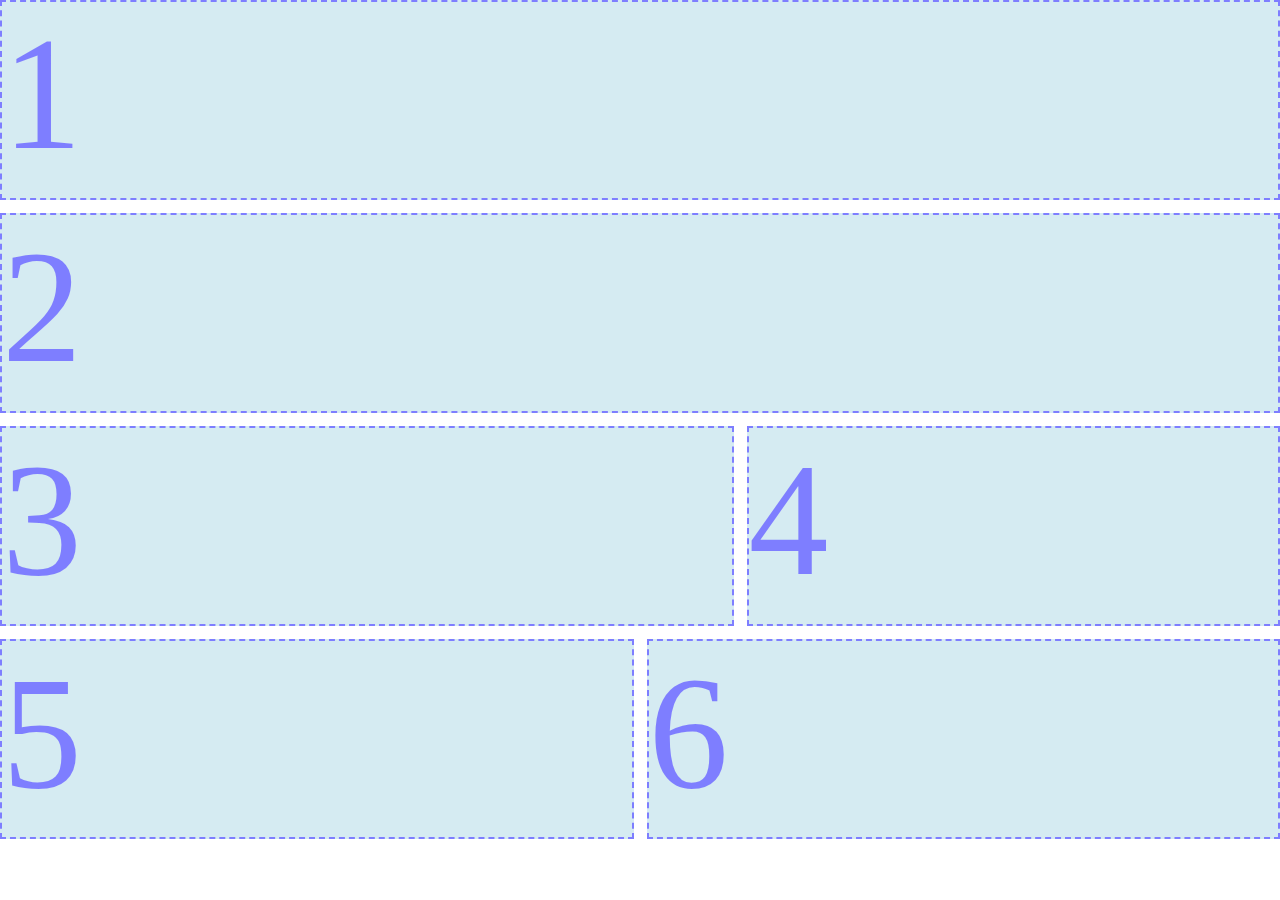
<file: flex.html>
<!DOCTYPE html>
<html lang="en">
<head>
    <meta charset="UTF-8">
    <meta http-equiv="X-UA-Compatible" content="IE=edge">
    <meta name="viewport" content="width=device-width, initial-scale=1.0">
    <title>Assignment 4</title>
    <link rel="stylesheet" href="flex.css">
</head>
<body>
    <div class="container">
        <div class="box1">1</div>
        <div class="box2">2</div>
        <div class="box3">3</div>
        <div class="box4">4</div>
        <div class="box5">5</div>
        <div class="box6">6</div>
</div> 
</body>
</html>
</file>
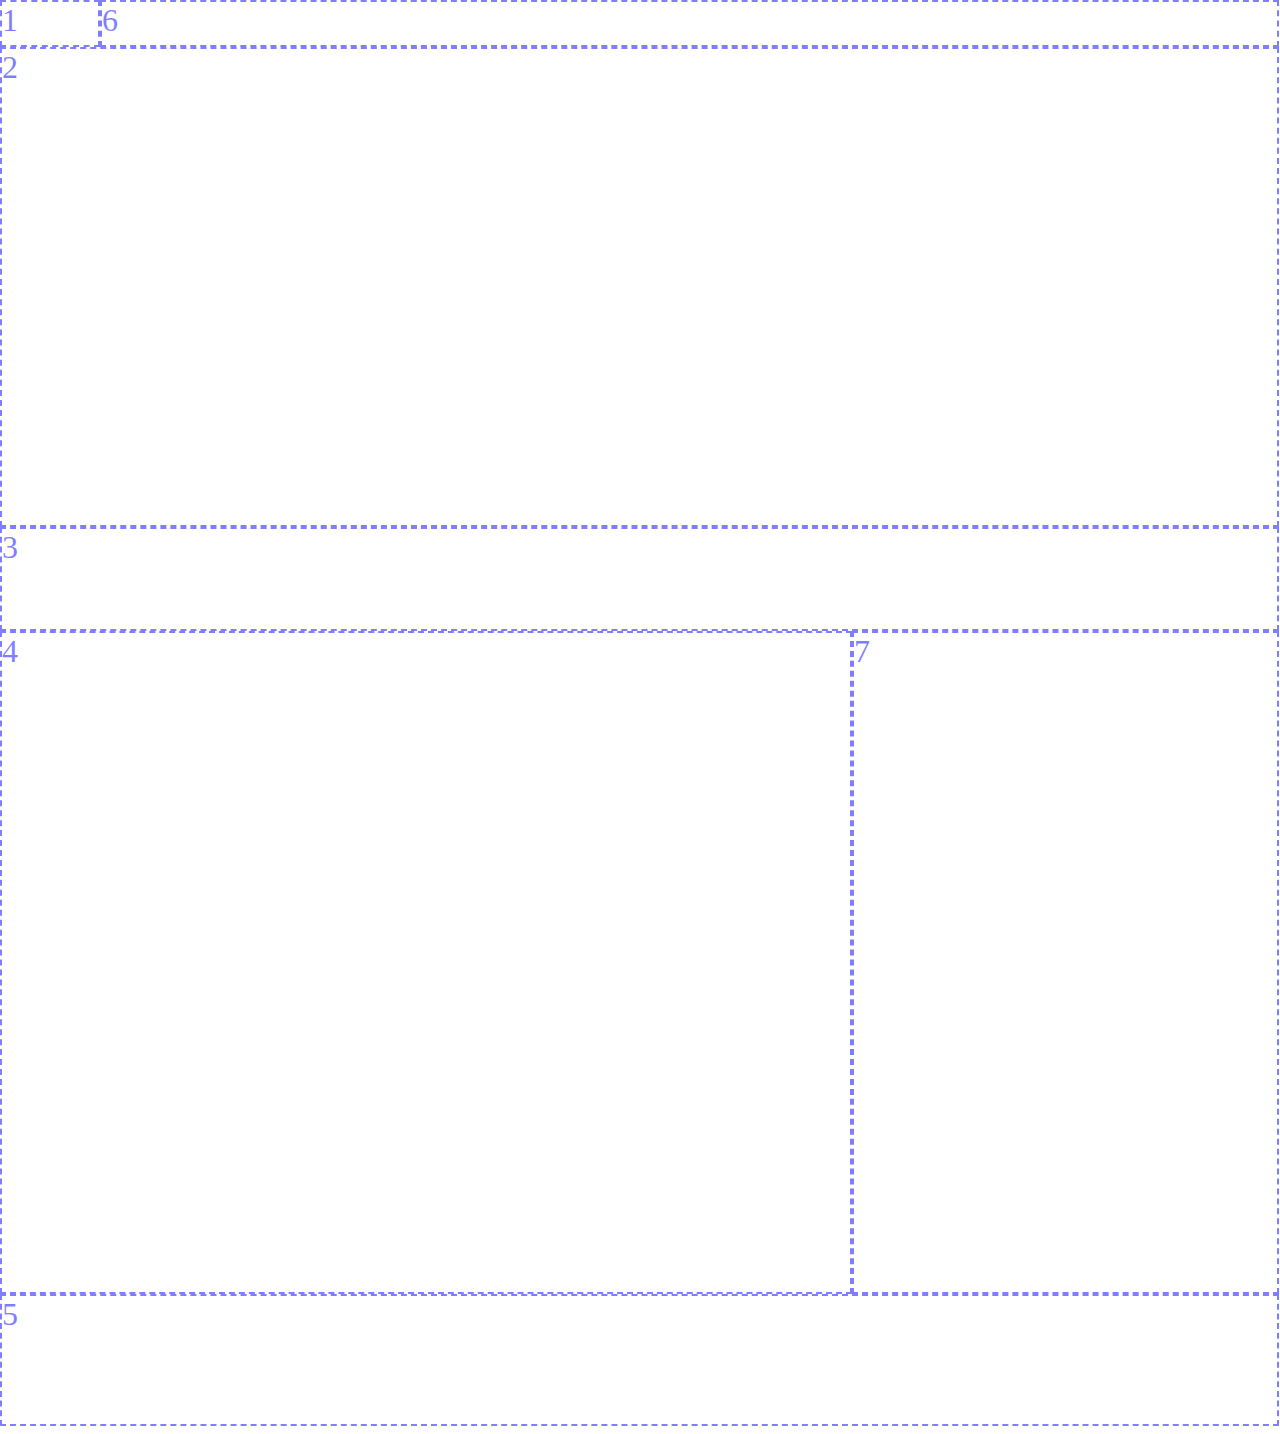
<file: grid.html>
<!DOCTYPE html>
<html lang="en">
<head>
    <meta charset="UTF-8">
    <meta http-equiv="X-UA-Compatible" content="IE=edge">
    <meta name="viewport" content="width=device-width, initial-scale=1.0">
    <title>Assignment 6</title>
    <link rel="stylesheet" href="grid.css">   
</head>
<body>
    <div class="container">
        <div class="box1">1</div>
        <div class="box2">2</div>
        <div class="box3">3</div>
        <div class="box4">4</div>
        <div class="box5">5</div>
        <div class="box6">6</div>
        <div class="box7">7</div>
    </div>
</body>
</html>
</file>
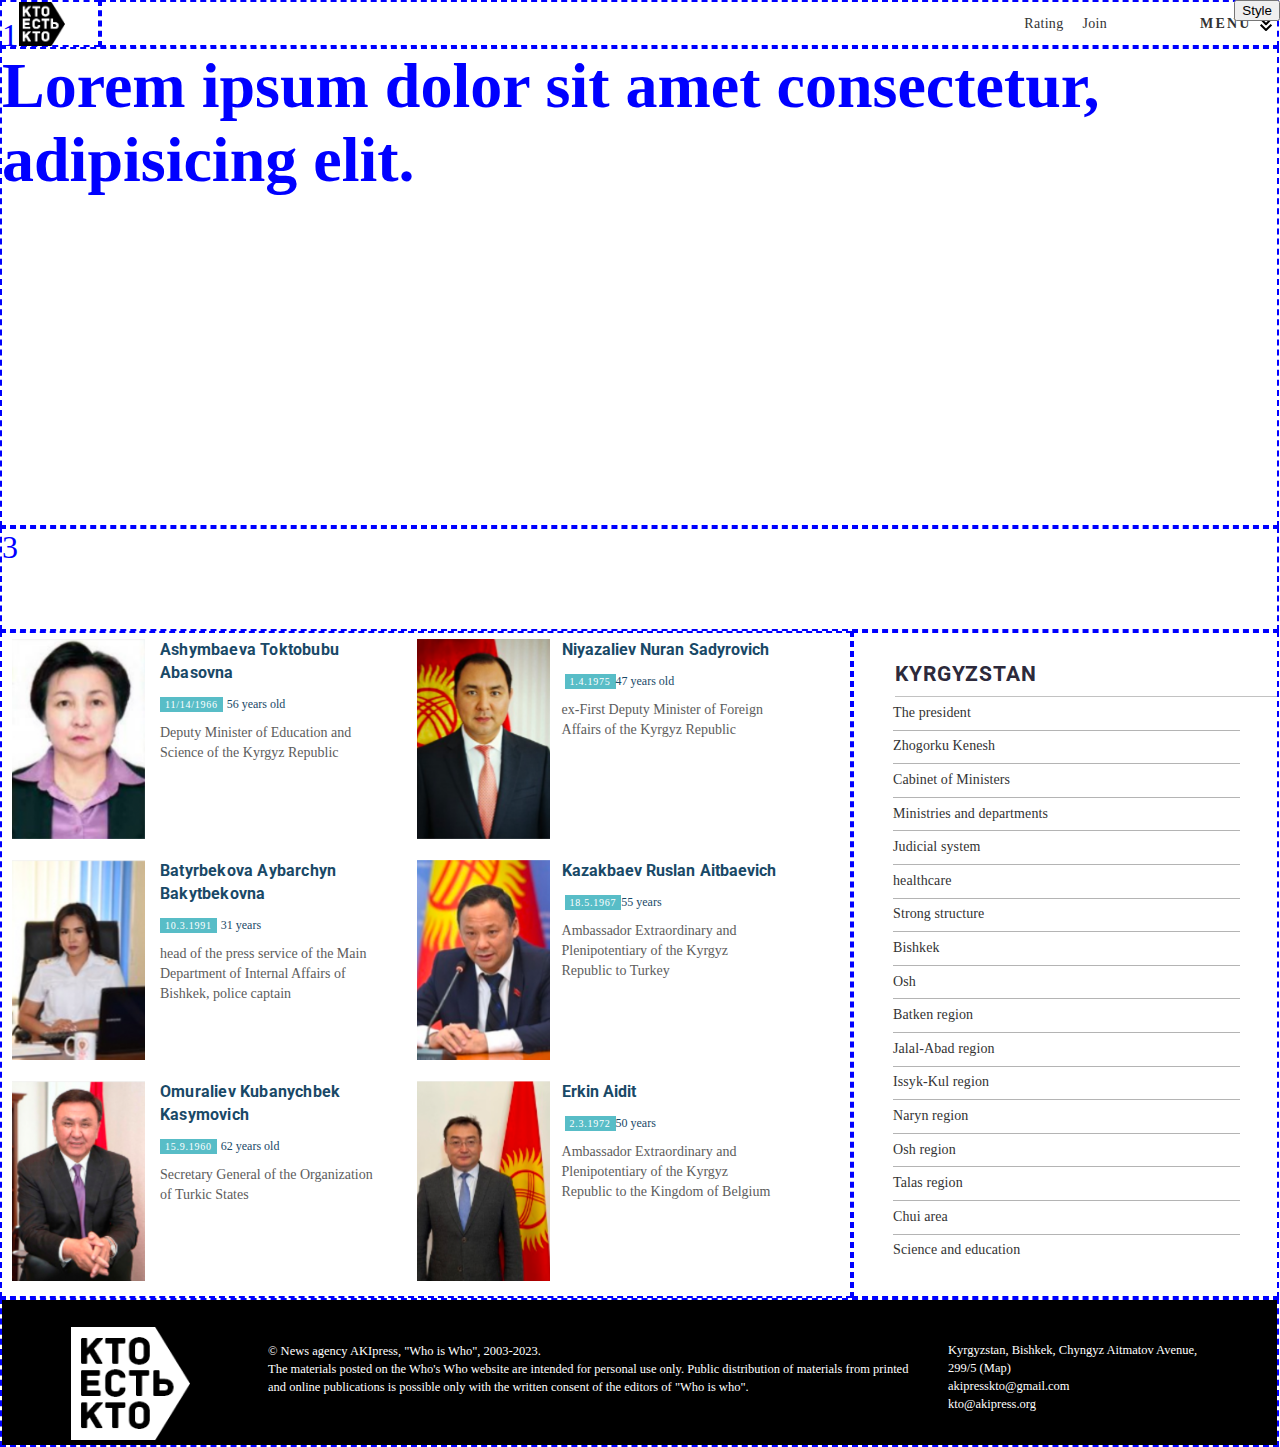
<file: grid7.html>
<!DOCTYPE html>
<html lang="en">

<head>
    <meta charset="UTF-8">
    <meta http-equiv="X-UA-Compatible" content="IE=edge">
    <meta name="viewport" content="width=device-width, initial-scale=1.0">
    <title>Assignment 11</title>
    <!--<link rel="stylesheet" class="style" href="grid4c.css">-->
    <link rel="stylesheet" class="style" href="grid2c.css">
    <link href='https://fonts.googleapis.com/css?family=Roboto' rel='stylesheet'>
</head>

<body>
    <button class="buttonMenu"><img src="./images/menu_icon.png" alt="HAMBURGER MENU"></button>
    <button onclick='switchStyle()' style='position: absolute; top:0; right:0;'>Style</button>
    <!--<img src='httpass://cdn.imgchest.com/files/wye3cdnxp4b.png' style='position: absolute;
    top:0; left:0;z-index:-1'>-->

    <div class="container">
        <div class="Logo">1
            <!-- <img src="https://cdn.imgchest.com/files/wye3cdnxp4b.png" alt="who.ca-news"> -->
            <img src="images/logo.png" alt="logo">
        </div>
        <div class="Hero">
            <h1>Lorem ipsum dolor sit amet consectetur, adipisicing elit.</h1>
        </div>
        <div class="FlexBoxLayout1">3</div>

        <div class="LeftSideBar">

            <div class="container-fluid">
                <div class="row">
                    <div class="left-content">
                        <div class="people-block">


                            <div class="blockreg">
                                <div class="photo" style="background-image: url('./images/1.png');">

                                </div>
                                <div class="people_info">
                                    <a href="#">
                                        <div class="name">Ashymbaeva Toktobubu Abasovna</div>
                                        <div class="people_date">
                                            <div class="date">11/14/1966</div>

                                            <span class="field">56 years old</span>
                                        </div>
                                        <div class="post postText">Deputy Minister of Education and Science of the
                                            Kyrgyz
                                            Republic</div>
                                    </a>
                                </div>
                            </div>
                            <div class="blockreg">
                                <div class="photo" style="background-image: url(images/2.png);">
                                </div>
                                <div class="people_info">
                                    <a href="#">
                                        <div class="name name2">
                                            Niyazaliev Nuran Sadyrovich
                                        </div>
                                        <div class="people_date">
                                            <div class="date">1.4.1975</div>

                                            <span class="field field2">47 years old</span>
                                        </div>
                                        <div class="post">
                                            ex-First Deputy Minister of Foreign Affairs of the Kyrgyz Republic
                                        </div>
                                    </a>
                                </div>
                            </div>
                            <div class="blockreg">
                                <div class="photo" style="background-image: url(images/3.png);">
                                </div>
                                <div class="people_info">
                                    <a href="#">
                                        <div class="name">Batyrbekova Aybarchyn Bakytbekovna
                                        </div>
                                        <div class="people_date">
                                            <div class="date">10.3.1991</div>

                                            <span class="field">31 years</span>
                                        </div>
                                        <div class="post postText">
                                            head of the press service of the Main Department of Internal Affairs of
                                            Bishkek, police captain
                                        </div>
                                    </a>
                                </div>
                            </div>

                            <div class="blockreg">
                                <div class="photo" style="background-image: url(images/4.png);">
                                </div>
                                <div class="people_info">
                                    <a href="#">
                                        <div class="name name2">
                                            Kazakbaev Ruslan Aitbaevich
                                        </div>
                                        <div class="people_date">
                                            <div class="date">18.5.1967</div>

                                            <span class="field field2">55 years</span>
                                        </div>
                                        <div class="post">
                                            Ambassador Extraordinary and Plenipotentiary of the Kyrgyz Republic to
                                            Turkey
                                        </div>
                                    </a>
                                </div>
                            </div>
                            <div class="blockreg">
                                <div class="photo" style="background-image: url(images/5.png);">
                                </div>
                                <div class="people_info">
                                    <a href="#">
                                        <div class="name">
                                            Omuraliev Kubanychbek Kasymovich

                                        </div>
                                        <div class="people_date">
                                            <div class="date">15.9.1960</div>

                                            <span class="field">62 years old</span>
                                        </div>
                                        <div class="post postText">
                                            Secretary General of the Organization of Turkic States
                                        </div>
                                    </a>
                                </div>
                            </div>
                            <div class="blockreg">
                                <div class="photo" style="background-image: url(images/6.png);">
                                </div>
                                <div class="people_info">
                                    <a href="#">
                                        <div class="name name2">
                                            Erkin Aidit
                                        </div>
                                        <div class="people_date">
                                            <div class="date">2.3.1972</div>

                                            <span class="field field2">50 years</span>
                                        </div>
                                        <div class="post">
                                            Ambassador Extraordinary and Plenipotentiary of the Kyrgyz
                                            Republic to the Kingdom of Belgium
                                        </div>
                                    </a>
                                </div>
                            </div>
                        </div>
                    </div>

                </div>

            </div>


        </div>
        <div class="box5">
            <div class="flex-container3 ft1">
                <div>
                    <img src="./images/ftr-logo1.png" class="footericon"alt="footer icon">
                </div>
                <div class="ft2">
                    <p>© News agency AKIpress, "Who is Who", 2003-2023.</br>
                    The materials posted on the Who's Who website are intended for personal use only. Public distribution of materials from
                    printed </br>
                     and online publications is possible only with the written consent of the editors of "Who is who".
                </p>  
                </div>
                <div class="ft3">Kyrgyzstan, Bishkek, Chyngyz Aitmatov Avenue,</br> 299/5 (Map)</br>
                    akipresskto@gmail.com</br>
                    kto@akipress.org</div>
            </div>

        </div>

            <div class="Menu">
                <ul>
                    <li class="rating">
                        <div>Rating</div>
                    </li>
                    <li class="join">
                        <div>Join</div>
                    </li>
                    <li class="user"><a href="#">
                            <div class="iconInHeader"><span class="user"></span></div>
                        </a></li>
    
                    <li class="searching">
                        <div class="iconInHeader">
                            <a href="#"><span class="search"></span></a>
                        </div>
                    </li>
    
                    <li class="menu">
                        <div class="iconInHeader">
                            <span class="boldmenu">MENU</span>
                        </div>
                    </li>
    
                    <li class="arrow">
                        <div class="iconInHeader">
                            <span class="doubleArrowDown"></span>
                        </div>
                    </li>
                </ul>
    
            </div>

       
        <div class="FlexBoxLayout2">
            <div class="popular-news">
                <h2 class="title" style="position:relative">Kyrgyzstan</h2>
                <!-- <span class="doubleCaretDown" style="left: 180px"></span> -->
                <ul class="inode_menu flex-container">
                    <li class="box">
                        <div>
                            <img class="pic1">
                        </div>
                        <div class="caption">The president</div>
                    </li>
                    <li class="box">
                        <div>
                            <img class="pic2">
                        </div>
                        <div class="caption">Zhogorku Kenesh</div>
                    </li>
                    <li class="box">
                        <div>
                            <img class="pic3">
                        </div>
                        <div class="caption">Cabinet of Ministers</div>
                    </li>
                    <li class="box">
                        <div>
                            <img class="pic4">
                        </div>
                        <div class="caption">Ministries and departments</div>
                    </li>
                    <li class="box">
                        <div>
                            <img class="pic5">
                        </div>
                        <div class="caption">Judicial system</div></li>
                    <li class="box">
                        <div>
                            <img class="pic6">
                        </div>
                        
                        <div class="caption">healthcare</div></li>
                    <li class="box">
                        <div>
                            <img class="pic7">
                        </div>
                        <div class="caption">Strong structure</div></li>
                    <li class="box">
                        <div>
                            <img class="pic8">
                        </div>
                        
                        <div class="caption">Bishkek</div></li>
                    <li class="box">
                        <div>
                            <img class="pic9">
                        </div>
                        <div class="caption">Osh</div></li>
                    <li class="box"> 
                        <div>
                            <img class="pic10">
                        </div>
                        <div class="caption">Batken region</div></li>
                    <li class="box">
                        <div>
                            <img class="pic11">
                        </div>
                        <div class="caption">Jalal-Abad region</div></li>
                    <li class="box">
                        <div>
                            <img class="pic12">
                        </div>
                        <div class="caption">Issyk-Kul region</div></li>
                    <li class="box">
                        <div>
                            <img class="pic13">
                        </div>
                        <div class="caption">Naryn region</div></li>
                    <li class="box">
                        <div>
                            <img class="pic14">
                        </div>
                        <div class="caption">Osh region</div></li>
                    <li class="box">
                        <div>
                            <img class="pic15">
                        </div>
                        <div class="caption">Talas region</div></li>
                    <li class="box">
                        <div>
                            <img class="pic16">
                        </div>
                        <div class="caption">Chui area</div></li>
                    <li class="box">
                        <div>
                            <img class="pic17">
                        </div>
                        <div class="caption">Science and education</div></li>
                </ul>
            </div>
        </div>
    </div>
    <script>
      const buttonMenu = document.querySelector('.buttonMenu')
	  const menuDiv = document.querySelector('.Menu') 

	  buttonMenu.addEventListener('click', ()=> {
    	//console.log('yes, button clicked!')

    	menuDiv.classList.toggle("mobileMenu")
	  })
      
        function switchStyle() {
            let style = document.querySelector('.style');
            if (style.getAttribute('href') == 'grid4c.css') {
                style.setAttribute('href', 'grid2c.css');
            } else {
                style.setAttribute('href', 'grid4c.css');
            }
        }
    </script>
</body>

</html>
</file>
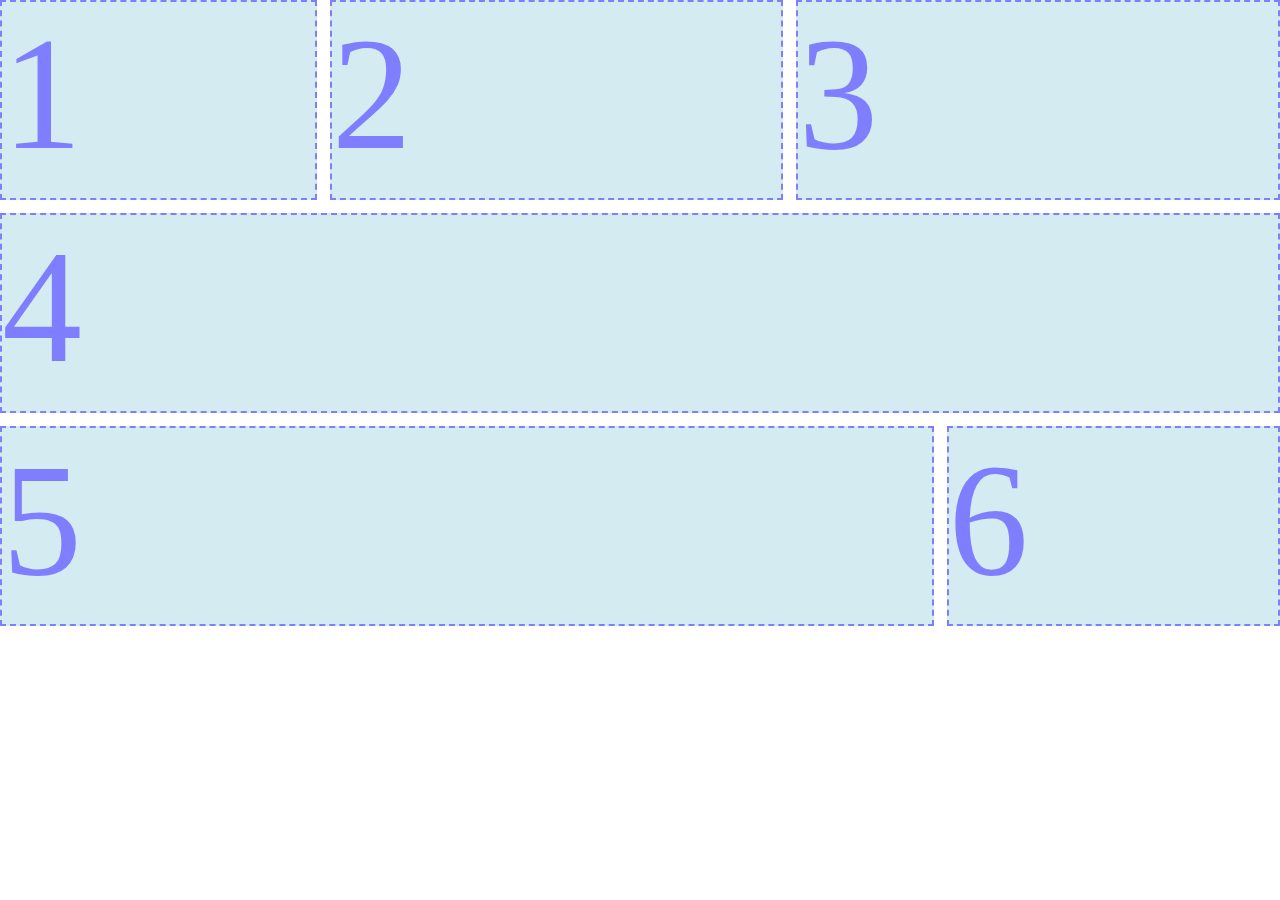
<file: hw4.html>
<!DOCTYPE html>
<html lang="en">
<head>
    <meta charset="UTF-8">
    <meta http-equiv="X-UA-Compatible" content="IE=edge">
    <meta name="viewport" content="width=device-width, initial-scale=1.0">
    <title>Assignment 4</title>
    <link rel="stylesheet" href="hw4.css">
</head>
<body>
    <div class="container">
        <div class="box1">1</div>
        <div class="box2">2</div>
        <div class="box3">3</div>
        <div class="box4">4</div>
        <div class="box5">5</div>
        <div class="box6">6</div>
</div> 
</body>
</html>
</file>
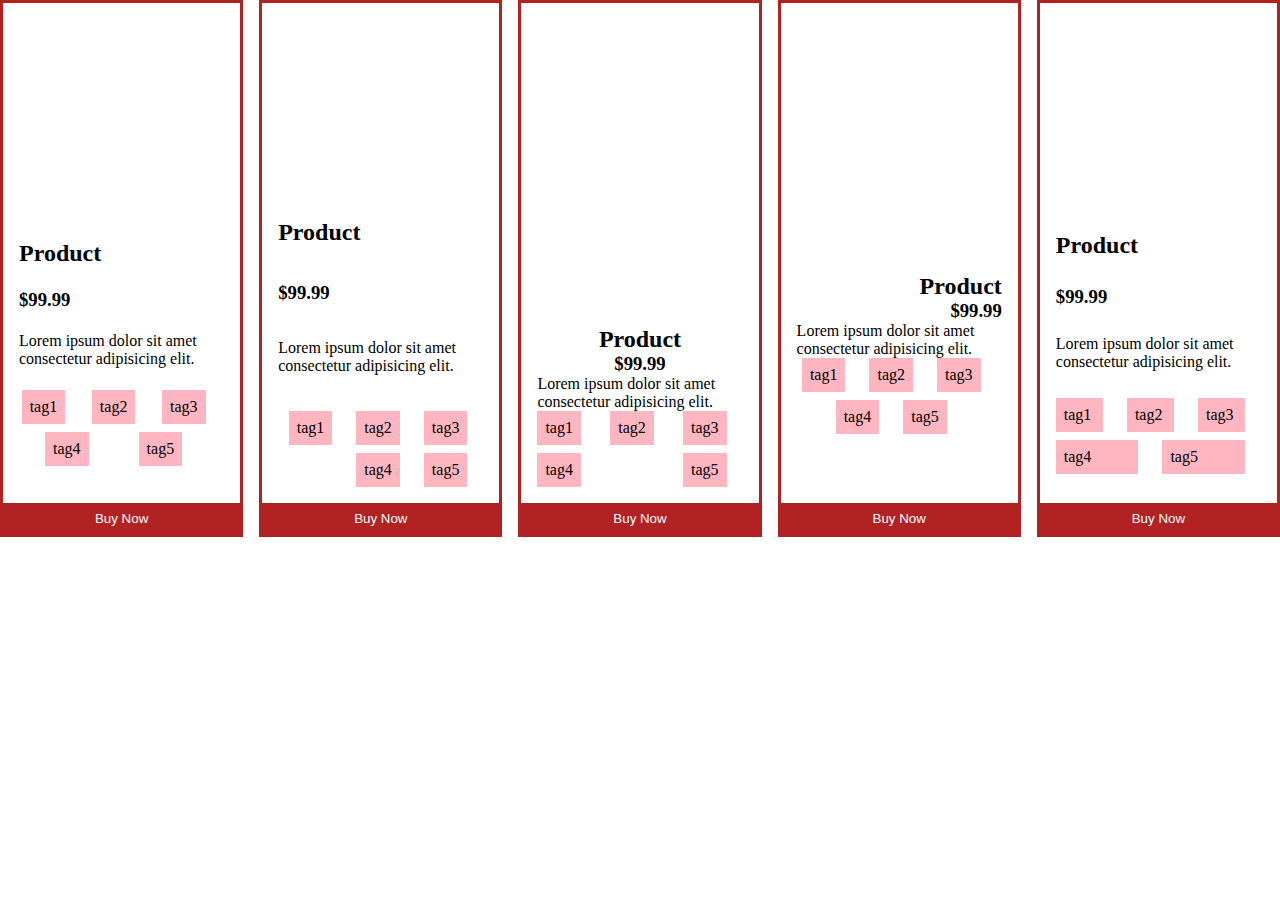
<file: hw5.html>
<!DOCTYPE html>
<html lang="en">
<head>
    <meta charset="UTF-8">
    <meta http-equiv="X-UA-Compatible" content="IE=edge">
    <meta name="viewport" content="width=device-width, initial-scale=1.0">
    <title>Assignment 5</title>
    <link rel="stylesheet" href="hw5.css">
</head>

<body>
<div class="container">
    <div class="box1">
        <div class="image"></div>
        <div class="info">
            <h2>Product</h2>
            <h3>$99.99</h3>
            <p>Lorem ipsum dolor sit amet consectetur adipisicing elit.</p>
            <ul>
                <li>tag1</li>
                <li>tag2</li>
                <li>tag3</li>
                <li>tag4</li>
                <li>tag5</li>
            </ul>
        </div>
        <button>Buy Now</button>
    </div>

    <div class="box2">
        <div class="image"></div>
        <div class="info">
            <h2>Product</h2>
            <h3>$99.99</h3>
            <p>Lorem ipsum dolor sit amet consectetur adipisicing elit.</p>
            <ul>
                <li>tag1</li>
                <li>tag2</li>
                <li>tag3</li>
                <li>tag4</li>
                <li>tag5</li>
            </ul>
        </div>
        <button>Buy Now</button>
    </div>

    <div class="box3">
        <div class="image"></div>
        <div class="info">
            <h2>Product</h2>
            <h3>$99.99</h3>
            <p>Lorem ipsum dolor sit amet consectetur adipisicing elit.</p>
            <ul>
                <li>tag1</li>
                <li>tag2</li>
                <li>tag3</li>
                <li>tag4</li>
                <li>tag5</li>
            </ul>
        </div>
        <button>Buy Now</button>
    </div>

    <div class="box4">
        <div class="image"></div>
        <div class="info">
            <h2>Product</h2>
            <h3>$99.99</h3>
            <p>Lorem ipsum dolor sit amet consectetur adipisicing elit.</p>
            <ul>
                <li>tag1</li>
                <li>tag2</li>
                <li>tag3</li>
                <li>tag4</li>
                <li>tag5</li>
            </ul>
        </div>
        <button>Buy Now</button>
    </div>

    <div class="box5">
        <div class="image"></div>
        <div class="info">
            <h2>Product</h2>
            <h3>$99.99</h3>
            <p>Lorem ipsum dolor sit amet consectetur adipisicing elit.</p>
            <ul>
                <li>tag1</li>
                <li>tag2</li>
                <li>tag3</li>
                <li>tag4</li>
                <li>tag5</li>
            </ul>
        </div>
        <button>Buy Now</button>
    </div>
</div> 
</body>
</html>
</file>
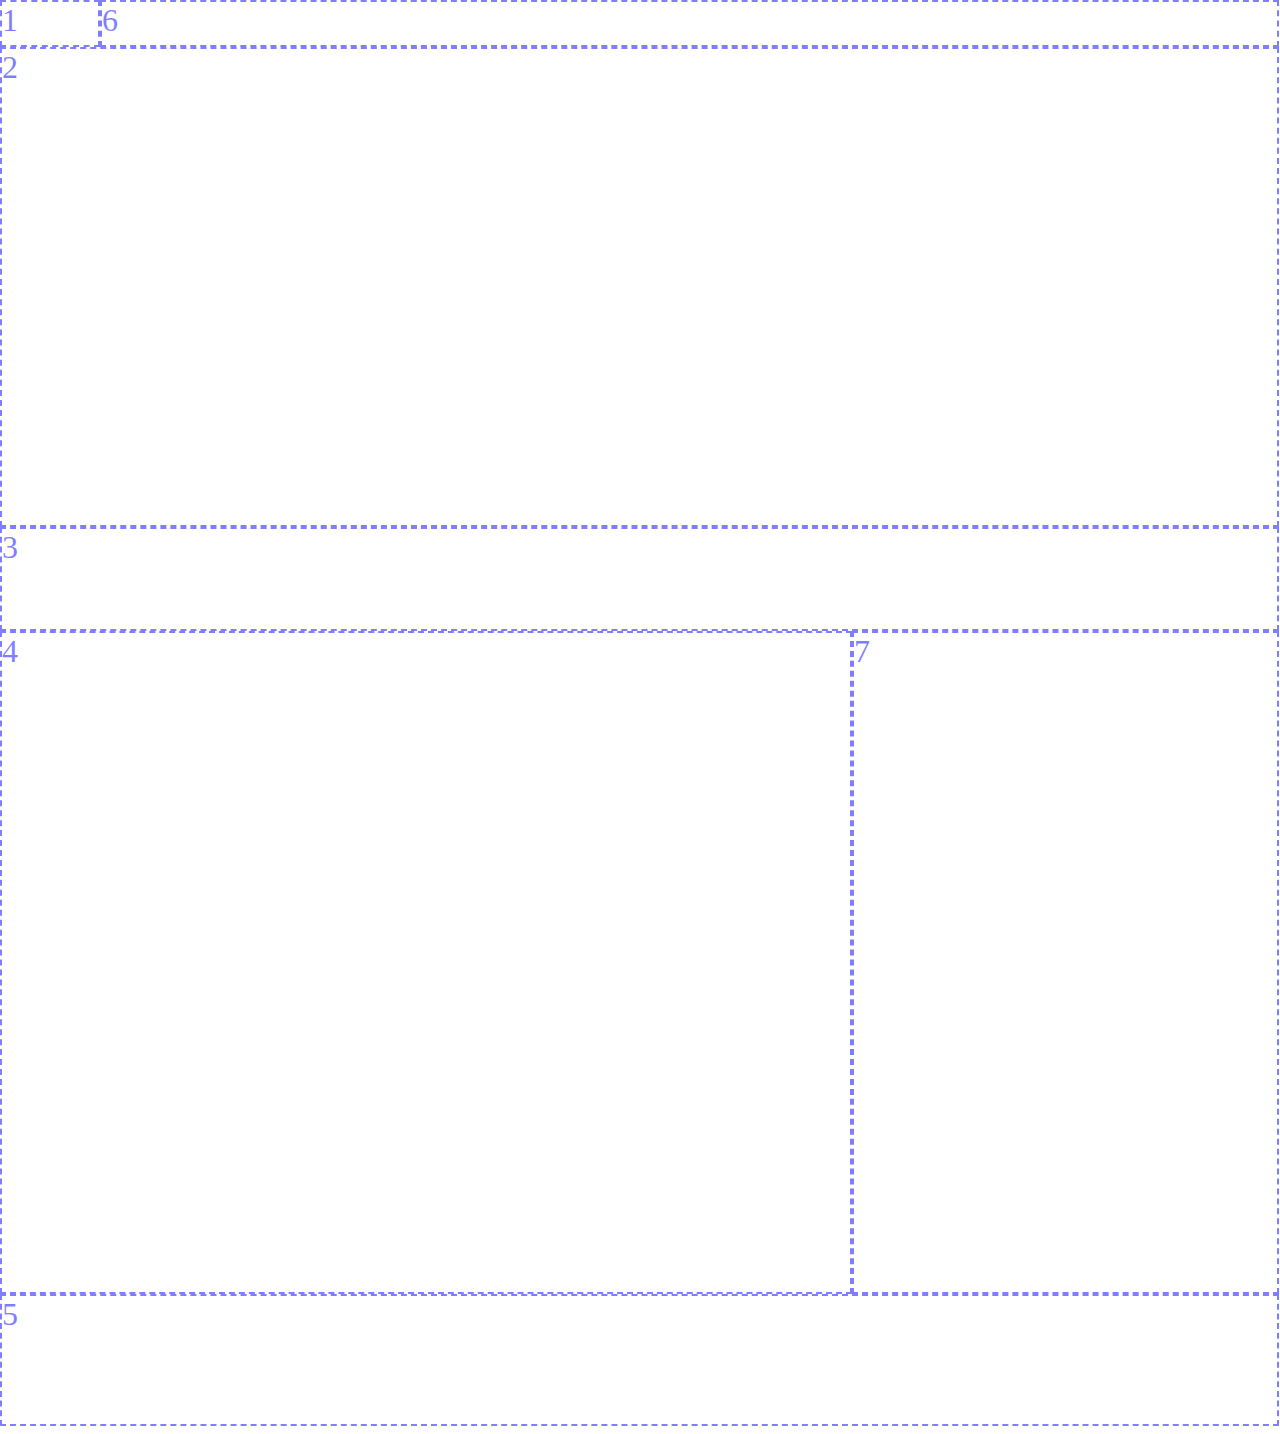
<file: hw6.html>
<!DOCTYPE html>
<html lang="en">
<head>
    <meta charset="UTF-8">
    <meta http-equiv="X-UA-Compatible" content="IE=edge">
    <meta name="viewport" content="width=device-width, initial-scale=1.0">
    <title>Assignment 6</title>
    <link rel="stylesheet" href="hw6.css">   
</head>
<body>
    <div class="container">
        <div class="box1">1</div>
        <div class="box2">2</div>
        <div class="box3">3</div>
        <div class="box4">4</div>
        <div class="box5">5</div>
        <div class="box6">6</div>
        <div class="box7">7</div>
    </div>
</body>
</html>
</file>
<file: flex.css>
* {
    margin: 0;
    box-sizing: border-box;
}

body {
    opacity: .5;
    background-repeat: no-repeat;
}

.container {
    display: flex;
    flex-wrap: wrap;
    justify-content: flex-start;
    max-width: 1400px;
    gap: 13px;
}

.container>* {
    background-color: lightblue;
    font-size: 10rem;
    color: blue;
    border: 2px dashed blue;
    flex-basis: 200px;
    flex-grow: 1;
    height: 200px;
}

.box1 {
    flex-grow: 1;
    flex-basis: 1000px;
}

.box2 {
    flex-grow: 1;
    flex-basis: 1000px;
}

.box3 {
    flex-basis: 600px;
}

.box4 {
    flex-grow: 1;
    flex-basis: 400px;
}

.box5 {
    flex-basis: 500px;
}

.box6 {
    flex-basis: 500px;
}
</file>
<file: grid.css>
* {
    margin: 0;
    box-sizing: border-box;
}

body {
    background-image: url(https://cdn.imgchest.com/files/b49zcb8j3yw.png);
    background-repeat: no-repeat;
    max-width: 1283px;
    min-height: 1434px;
    font-size: 2rem;
    opacity: .5;
    color: blue;
}


.container {
    display: grid;
    grid-template-rows: 47px 480px 104px 663px 132px;
    grid-template-columns: 100px 752px 427px;
    grid-template-areas:
        "one six six"
        "two two two"
        "three three three"
        "four four seven"
        "five five five";
}

.container>* {
    border: 2px dashed blue;
}

.box1 {
    grid-area: one;
}

.box2 {
    grid-area: two;
}

.box3 {
    grid-area: three;
}

.box4 {
    grid-area: four;
}

.box5 {
    grid-area: five;
}

.box6 {
    grid-area: six;
}

.box7 {
    grid-area: seven;
}
</file>
<file: grid4c.css>
@import url('https://fonts.googleapis.com/css?family=Open Sans');

* {
    margin: 0;
    box-sizing: border-box;
}

html {
    display: block;
}

body {
    background-image: none;
    opacity: 1;
    background-repeat: no-repeat;
    max-width: 1283px;
    min-height: 1434px;
    font-size: 2rem;

}

body>img:nth-of-type(1) {
    display: none;
}

.container {
    display: grid;
    grid-template-rows: minmax(auto, 47px) minmax(480px, auto) minmax(104px, auto) minmax(663px, auto) minmax(132px, auto);
    grid-template-columns: minmax(20px, 100px) minmax(20px, 752px) minmax(20px, 427px);


    grid-template-areas:
        "one one one"
        "six two two"
        "three three three"
        "seven seven seven"
        "four four four"
        "five five five";
}

.container>* {
    border: 2px dashed blue;
}

.Logo {
    grid-area: one;
}

.buttonMenu {
    display: none;
  }
  

.Logo>img {
    width:46px;
    margin-left: -7px;
    grid-area: one;
}


.Hero {
    grid-area: two;
    color: white;
    background-image: url('https://th.bing.com/th/id/OIG.OemMfN3Z7XlFNUIr_bB9?pid=ImgGn');
    display: flex;
    align-items: center;
    justify-content: center;
    background-blend-mode: multiply;
    background-color: grey;
}

.Hero h1 {
    margin: 0;
    text-align: center;
}


.FlexBoxLayout1 {
    grid-area: three;
}

.LeftSideBar {
    grid-area: four;
}

.box5 {
    grid-area: five;
}

.Menu {
    font-size: 14px;
    grid-area: six;
    font-family: sans-serif;
    background: #fff;
}

.FlexBoxLayout2 {
    grid-area: seven;
}

ul {
    flex-direction: column;
    text-transform: uppercase;
    font-family: 'OpenSans';
    font-size: 1em;
    font-weight: bold;
    list-style-type: none;
    padding: 0px;
    margin: 0px;
    display: flex;
    flex-wrap: wrap;
    background: white;
    color: #333333;
    max-width: 100%;
    min-height: 100%;
    align-items: center;
    opacity: 0.3;
}


li {
    display: flex;
    flex-direction: column;
    align-items: center;
    padding: 0px 1px 1px 0px;
    margin: 31px 1px 30px 1px;
    border-bottom: 1px solid #333333;
    color: #333333;
    text-transform: uppercase;
    letter-spacing: 2.2px;
}


.iconInHeader .user {
    background-image: url(https://who.ca-news.org/uiall-img/whoiswho/userFilled.svg);
}

.iconInHeader .user,
.iconInHeader .search,
.doubleArrowDown {
    height: 16px;
    top: 33%;
    width: 28px;
    background-repeat: no-repeat;
    background-size: contain;
    margin-left: -2px;
    padding-left: 30px;
    bottom: 5px;

}

.iconInHeader .search {
    background-image: url(https://who.ca-news.org/uiall-img/whoiswho/searchIcon.svg);

}


.doubleArrowDown {
    background-image: url(https://who.ca-news.org/uiall-img/whoiswho/doubleCaretDown.svg);
    height: 11px;
    width: 10px;
}


.popular-news h2.title {
    font-size: 16px;
    letter-spacing: 0.9px;
    font-family: 'Roboto';
    text-transform: uppercase;
    color: #2d2a3b;
    border-bottom: 1px solid #c2c2c2;
    padding: 0px 40px;
    margin: 19px 0px -10px 40px;
}



.people-block {
    display: flex;
    flex-wrap: nowrap;
}

.people-block>div {

    min-width: 385px;
    margin: 10px;
    text-align: center;
    font-size: 12px;
    border-radius: 12px;
    border: 2px solid #e8e7e8ff;

}

.flex-container {
    opacity: 100% !important;
    flex-direction: row;
    display: flex;
    flex-wrap: wrap;

}

.flex-container>div {
    box-shadow: 8px 8px 5px #6f6f6f;
    background-color: #f1f1f1;
    width: 190px;
    margin: 10px;
    text-align: center;
    line-height: 75px;

}

.box {
    border-bottom: none !important;
    border-radius: 20px;
    width: 200px;
    display: grid;
}

.pic{
    border-radius: 20px;
}

.pic1 {
    border-radius: 20px;
    background-image: url('./photos/1.png');
    background-size: cover;
    width: 190px;
    height: 190px;
}
.pic2 {
    border-radius: 20px;
    background-image: url('./photos/2.png');
    background-size: cover;
    width: 190px;
    height: 190px;
}
.pic3 {
    border-radius: 20px;
    background-image: url('./photos/3.png');
    background-size: cover;
    width: 190px;
    height: 190px;
}
.pic4 {
    border-radius: 20px;
    background-image: url('./photos/4.png');
    background-size: cover;
    width: 190px;
    height: 190px;
}
.pic5 {
    border-radius: 20px;
    background-image: url('./photos/5.png');
    background-size: cover;
    width: 190px;
    height: 190px;
}
.pic6 {
    border-radius: 20px;
    background-image: url('./photos/6.png');
    background-size: cover;
    width: 190px;
    height: 190px;
}
.pic7 {
    border-radius: 20px;
    background-image: url('./photos/7.png');
    background-size: cover;
    width: 190px;
    height: 190px;
}
.pic8 {
    border-radius: 20px;
    background-image: url('./photos/8.png');
    background-size: cover;
    width: 190px;
    height: 190px;
}
.pic9 {
    border-radius: 20px;
    background-image: url('./photos/9.png');
    background-size: cover;
    width: 190px;
    height: 190px;
}
.pic10 {
    border-radius: 20px;
    background-image: url('./photos/10.png');
    background-size: cover;
    width: 190px;
    height: 190px;
}
.pic11 {
    border-radius: 20px;
    background-image: url('./photos/11.png');
    background-size: cover;
    width: 190px;
    height: 190px;
}
.pic12 {
    border-radius: 20px;
    background-image: url('./photos/12.png');
    background-size: cover;
    width: 190px;
    height: 190px;
}
.pic13 {
    border-radius: 20px;
    background-image: url('./photos/13.png');
    background-size: cover;
    width: 190px;
    height: 190px;
}
.pic14 {
    border-radius: 20px;
    background-image: url('./photos/14.png');
    background-size: cover;
    width: 190px;
    height: 190px;
}
.pic15 {
    border-radius: 20px;
    background-image: url('./photos/15.png');
    background-size: cover;
    width: 190px;
    height: 190px;
}
.pic16 {
    border-radius: 20px;
    background-image: url('./photos/16.png');
    background-size: cover;
    width: 190px;
    height: 190px;
}
.pic17 {
    border-radius: 20px;
    background-image: url('./photos/17.png');
    background-size: cover;
    width: 190px;
    height: 190px;
}

.box>* {
    grid-column: 1 / 2;
    grid-row: 1 / 2;
    color: white;
}

.box>* {
    grid-column: 1 / 2;
    grid-row: 1 / 2;
    color: white;
    display: flex;
    align-items: center;
    justify-content: center;
}

.box>div>img {
    filter: brightness(50%);
    z-index: 0;
}

.caption {
    text-align: center;
    font-family: 'Roboto';
    font-size: 16px;
    z-index: 1;
    line-height: normal;
}


.photo {
    margin: 0 auto;
    background-size: cover;
    width: 133px;
    height: 200px;
}

.blockreg>.people_info>a>.name {
    padding-top: 10px;
    color: #194967;
    font-weight: bold;
    font-family: "roboto";
    font-size: 16px;
}

a {
    text-decoration: none;
}


.post {
    color: #5c5c5c;
    font-family: "roboto";
    font-size: 12px;
    line-height: 20px;
    margin-top: -5px;
    width: 190px;
}



.date {
    background: #58bdc7;
    color: #fff;
    display: inline-block;
    font-size: 10px;
    letter-spacing: 1.2px;
    padding: 2px 5px;
}

.field {
    font-family: "roboto";
    color: #194967;
    font-size: 12px;
}

.people_date {
    padding: 10px 0px 10px 0px;
}


.people-block {
    display: flex;
    flex-wrap: wrap;
}

.flex-container3 {
    color: white;
    background-color: black;
    display: flex;
    flex-wrap: nowrap;
    
  }
  
.flex-container3 > div {    
    text-align: left;
    line-height: 18px;
    font-size: 12.5px;
}

.ft1{
    flex:1 1 0;  
}

.ft2{
    flex:3 1 0;
    margin: 42px 0px 0px 67px !important;
}

.ft3{
    flex:1 1 0;
    margin: 41px 0px 0px -307px;
}

img.footericon {
    width: 60%;
    margin: 27px 0px 0px 69px;
}

.post {
    margin-left: 102px;
}
@media screen and (max-width: 1200px) {
    .grid-container {
        grid-template-rows: minmax(47px, auto) minmax(480px, auto) minmax(104px, auto) minmax(663px, auto) minmax(132px, auto);
        grid-template-columns: minmax(20px, 100px) minmax(20px, 752px) minmax(20px, 427px);
    }
}


@media (max-width: 500px) {
    .container {
        grid-template-columns: 100%;
        grid-template-areas:
            "one"
            "two"
            "three"
            "seven"
            "four"
            "five"
            "six"
          
    }

    .ft3 {
        margin: 0px 0px 0px 68px;
    }
        
    .flex-container3{
        flex-wrap: wrap;
        flex-direction: column;
    }

    img.footericon {
        width: 16%;
        margin: 27px 0px 0px 69px;
    }
        
    .Menu {
        display: none;
    }

    .buttonMenu {
        display: block;
        position: fixed;
        top: 0;
        right: 50px;
    }

    .Menu.mobileMenu {
        display: block;
        position: fixed;
        top: 50px;
        right: 0;
    }

    .flex-container {
        flex-direction: column;
    }

    .item {
        flex-basis: auto;
    }

    .people-block {
        flex-direction: column;
        flex-wrap: nowrap;
    }

    .people-block>div {
        min-width: 200px;
    }
    }
</file>
<file: grid2c.css>
@import url('https://fonts.googleapis.com/css?family=Open Sans');
@import url('https://fonts.googleapis.com/css?family=Roboto');

* {
    margin: 0;
    box-sizing: border-box;
}

html {
    display: block;
}

body {
    background-image: url(https://cdn.imgchest.com/files/b49zcb8j3yw.png);
    background-repeat: no-repeat;
    max-width: 1283px;
    min-height: 1434px;
    font-size: 2rem;
    color: blue;
    /* opacity: .5; */

}

a {
    text-decoration: none !important;
}

.container {
    display: grid;
    grid-template-rows: minmax(auto, 47px) minmax(480px, auto) minmax(104px, auto) minmax(663px, auto) minmax(132px, auto);
    grid-template-columns: minmax(20px, 100px) minmax(20px, 752px) minmax(20px, 427px);


    grid-template-areas:
        "one six six"
        "two two two"
        "three three three"
        "four four seven"
        "five five five";
}

.container>* {
    border: 2px dashed blue;
}

.Logo>img {
    width: 46px;
    margin-left: -7px;
    grid-area: one;
}

.buttonMenu {
    display: none;
}


.Hero {
    
    grid-area: two;
}

.FlexBoxLayout1 {
    grid-area: three;
}

.LeftSideBar {
    grid-area: four;
}

.box5 {
    grid-area: five;
}

.Menu {
    font-size: 14px;
    grid-area: six;
    font-family: sans-serif;
    background: #fff none repeat scroll 0 0;
}

.FlexBoxLayout2 {
    grid-area: seven;
}

ul {
    flex-wrap: wrap;
    display: flex;
    justify-content: flex-end;
    float: right;
    list-style: none;
    margin: 0;
    padding: 0;
    max-width: 100%;
    min-height: 100%;
    align-items: center;
    font-family: 'OpenSans';
}


li {
    margin-right: 21px;
    line-height: 44px;
    color: #333333;
    font-size: 1em;
    height: auto;
    letter-spacing: 0.3px;
    padding: 0 0 2px;
}


.iconInHeader {
    width: 16px;
    height: 48px;
}

.iconInHeader .user {
    background-image: url(https://who.ca-news.org/uiall-img/whoiswho/userFilled.svg);
}

.iconInHeader .user,
.iconInHeader .search,
.doubleArrowDown {
    height: 16px;
    top: 33%;
    width: 28px;
    background-repeat: no-repeat;
    background-size: contain;
    margin-left: -2px;
    padding-left: 30px;
}

.iconInHeader .search {
    background-image: url(https://who.ca-news.org/uiall-img/whoiswho/searchIcon.svg);

}

.rating {
    margin: -6px 20px 0px -3px;
    padding-left: 2px;
}

.join {
    margin: -6px 24px 0px -3px;
    padding-left: 2px;
}

.user {
    margin: 2px 20px 0px -3px;
    padding-left: 2px;
}

.menu {
    letter-spacing: 2.2px;
    font-weight: bold;
    text-transform: uppercase;
    margin: -2px 24px 0px -3px;
}



.doubleArrowDown {
    background-image: url(images/doubleCaretDown.svg);
    height: 11px;
    margin: 0px 0 0 19px;
    width: 10px;
}

.caption {
    margin-top: -17.01px;
}

.buttonMenu {
  display: none;
}


.flex-container3 {
    color: white;
    background-color: black;
    display: flex;
    flex-wrap: nowrap;
    
  }
  
  .flex-container3 > div {
    
    text-align: left;
    line-height: 18px;
    font-size: 12.5px;
  }
  .ft1{
    flex:1 1 0;

  }

  .ft2{
    
    flex:3 1 0;
    margin: 42px 0px 0px 67px !important;

  }

  .ft3{
    flex:1 1 0;
    margin: 41px 0px 0px -307px;

  }

  img.footericon {
        width: 60%;
        margin: 27px 0px 0px 69px;
}


@media screen and (max-width: 1200px) {
    .grid-container {
        grid-template-rows: minmax(47px, auto) minmax(480px, auto) minmax(104px, auto) minmax(663px, auto) minmax(132px, auto);
        grid-template-columns: minmax(20px, 100px) minmax(20px, 752px) minmax(20px, 427px);
    }
}


@media (max-width: 500px) {
    .container {
        grid-template-columns: minmax(20px, 100px) minmax(20px, 752px);
        grid-template-areas:
            "one six"
            "two two"
            "three three"
            "four four"
            "seven seven"
            "five five";
    }

    img.footericon {
        width: 16%;
        margin: 27px 0px 0px 69px;
}

.ft3 {
    margin: 0px 0px 0px 68px;
}

    .flex-container3{
        flex-wrap: wrap;
        flex-direction: column;
    }
    
    .Menu {
        display: none;
    }

    .buttonMenu {
        display: block;
        position: fixed;
        top: 0;
        right: 50px;
    }

    .Menu.mobileMenu {
        display: block;
        position: fixed;
        top: 50px;
        right: 0;
    }
}


.header>.Logo>img {
    margin-left: -9px;
    height: 47px;
    vertical-align: top;
}

.blockreg {
    display: inline-block;
    width: 49%;
    margin: 6px -15px 15px -4px;
    vertical-align: top;
}

.blockreg>.photo {
    margin-right: -5px;
    float: left;
    width: 133px;
    height: 200px;
    background-repeat: no-repeat;
    background-size: cover;
    background-position: center;
    margin-left: 14px;
}

.blockreg>.people_info {
    margin-left: 20px;
    float: left;
    width: 57%;
}

.name {
    letter-spacing: 0.2px;
    line-height: 23.2px;
    margin-top: -1px;
}

.post {
    line-height: 20px;
    margin-top: -5px;
    margin-left: -3px;
    width: 220px;

}

.postText {
    color: #5c5c5c;
    font-size: 14px !important;
    line-height: 20px;
    margin-top: -5px;
    margin-left: 0px;
    width: 220px;
}




.blockreg>.people_info>a>.name {
    color: #194967;
    font-weight: bold;
    font-family: "roboto";
    font-size: 16px;
}

.blockreg>.people_info>a>.people_date {
    margin: -5px 0px 12px 0px;
}

.blockreg>.people_info>a>.people_date>.date {
    background: #58bdc7;
    color: #fff;
    display: inline-block;
    font-size: 10px;
    letter-spacing: 0.075em;
    padding: 2px 5px;
}

.blockreg>.people_info>a>.people_date>.field {
    color: #194967;
    font-size: 12px;
}

.blockreg>.people_info>a>.post {
    color: #5c5c5c;
    font-size: 14px !important;
}

.catalogList {
    background: #fff;
    padding: 20px 40px;
}

.popular-news h2.title {
    letter-spacing: 0.9px;
    font-family: 'Roboto';
    text-transform: uppercase;
    color: #2d2a3b;
    border-bottom: 1px solid #c2c2c2;
    padding: 10px 0;
    margin: 19px 0px 0px 41px;
}

.doubleCaretDown {
    background-image: url(images/doubleCaretDown.svg);
    height: 10px;
    margin: 3px 0 0 7px;
    width: 10px;
    cursor: pointer;
}

.countryList {
    position: absolute;
    display: none;
    background: #337ab7;
    padding: 25px;
}

.countryName {
    margin: 10px 0;
}

.inode_menu>li {
    padding: 8.8px 0;
    border-bottom: 1px solid #b4b4b4;
    margin: 0;
    text-transform: initial;
    line-height: normal;
    width: 95%;
    align-items: flex-start;
    margin-left: 21px;
    margin-right: 30px;
    letter-spacing: 0.1px;
}

.inode_menu {
    list-style: none;
    margin: 0;
    float: left;
    margin-left: 18px;
    padding: 0;
    opacity: unset;
    width: 94%;
}


.intree {

    padding: 5px 10px;
    position: absolute;
    display: none;
    margin-left: 50px;
}

.inode_menu>li:last-child {
    border-bottom: none;
}

.FlexBoxLayout2 {
    font-size: 14px;
}

span.field {
    margin-left: -4px;
}

.field2 {
    margin-left: -8px !important;
    color: #194967;
    font-size: 12px;
}

.name2 {
    letter-spacing: 0.06px;
    margin-left: -3px;
    color: #194967;
    font-weight: bold;
    font-family: "roboto";
    font-size: 16px;
    line-height: 23.2px;
    margin-top: -1px;
}

.post1 {
    color: #5c5c5c;
    font-size: 14px !important;
    line-height: 20px;
    margin-top: -5px;
    margin-left: 0px;
    width: 220px;
}
</file>
<file: hw4.css>
* {
    margin: 0;
    box-sizing: border-box;
}

body {
    background: url("https://bit.ly/hw4aziza");
    opacity: .5;
    background-repeat: no-repeat;
}

.container {
    display: flex;
    flex-wrap: wrap;
    justify-content: flex-start;
    max-width: 1400px;
    gap: 13px;
}

.container>* {
    background-color: lightblue;
    font-size: 10rem;
    color: blue;
    border: 2px dashed blue;
    flex-basis: 200px;
    flex-grow: 1;
    height: 200px;
}

.box1 {
    flex-grow: 1;
    flex-basis: 14.3%
}

.box2 {
    flex-grow: 1;
    flex-basis: 25%;
}

.box3 {
    flex-basis: 350px;
}

.box4 {
    flex-grow: 1;
    flex-basis: 1000px;
}

.box5{
    flex-basis: 800px;
}
.box6 {
    flex-basis: 200px;
}
</file>
<file: hw5.css>
* {
    margin: 0;
    box-sizing: border-box;
}

body {
    font-family: tahoma;
}

.image {
    height: 200px;
    background-size: cover;
    background-position: center;
}

.box1 .image {
    background-image: url("https://unsplash.it/300/200?1");
}

.box2 .image {
    background-image: url("https://unsplash.it/300/200?2");
}

.box3 .image {
    background-image: url("https://unsplash.it/300/200?3");
}

.box4 .image {
    background-image: url("https://unsplash.it/500/200?4");
}

.box5 .image {
    background-image: url("https://unsplash.it/800/200?5");
}

.container {
    display: flex;
    gap: 1rem;
    flex-wrap: wrap;
}

.container>* {
    flex-basis: 200px;
    border: 3px solid firebrick;
    flex-grow: 1;
}


/* BOX 1 */
.box1>.info {
    display: flex;
    flex-direction: column;
    height: 300px;
    padding: 1rem;
    justify-content: space-evenly;
}

.box1 ul{
    display: flex;
    flex-direction: row;
    list-style-type: none;
    padding: 0;
    gap: .5rem;
    flex-wrap: wrap;
    justify-content: space-evenly;
}

.box1 ul>* {
    color: black;
    margin-right: 1rem;
    background: lightpink;
    padding: .5rem;
}

.box1 button {
    background: firebrick;
    padding: .5rem;
    border: none;
    width: 100%;
    color: white;
}


/* BOX 2 */
.box2>.info {
    display: flex;
    flex-direction: column;
    height: 300px;
    padding: 1rem;
    justify-content: space-between;
}

.box2 ul {
    display: flex;
    flex-direction: row;
    list-style-type: none;
    padding: 0;
    gap: .5rem;
    flex-wrap: wrap;
    justify-content: end;
}

.box2 ul>* {
    color: black;
    margin-right: 1rem;
    background: lightpink;
    padding: .5rem;
}

.box2 button{
    background: firebrick;
    padding: .5rem;
    border: none;
    width: 100%;
    color: white;
}



/* BOX 3 */
.box3>.info {
    display: flex;
    flex-direction: column;
    height: 300px;
    padding: 1rem;
    justify-content: end;
    align-items: center;
}

.box3 ul {
    display: flex;
    flex-direction: row;
    color: pink;
    list-style-type: none;
    padding: 0;
    gap: .5rem;
    flex-wrap: wrap;
    justify-content: space-between;
}

.box3 ul>* {
    color: black;
    margin-right: 1rem;
    background: lightpink;
    padding: .5rem;
}

.box3 button {
    background-color: firebrick;
    padding: .5rem;
    border: none;
    width: 100%;
    color: white;
}


/* BOX 4 */
.box4>.info {
    display: flex;
    flex-direction: column;
    height: 300px;
    padding: 1rem;
    justify-content: center;
    align-items: end;
}

.box4 ul {
    display: flex;
    flex-direction: row;
    color: pink;
    list-style-type: none;
    padding: 0;
    gap: .5rem;
    flex-wrap: wrap;
    justify-content: center;
}

.box4 ul>* {
    color: black;
    margin-right: 1rem;
    background: lightpink;
    padding: .5rem;
}

.box4 button {
    background-color: firebrick;
    padding: .5rem;
    border: none;
    width: 100%;
    color: white;
}


/* BOX 5 */
.box5>.info {
    display: flex;
    flex-direction: column;
    height: 300px;
    padding: 1rem;
    justify-content: space-around;
}

.box5 ul {
    display: flex;
    flex-direction: row;
    color: pink;
    list-style-type: none;
    padding: 0;
    display: flex;
    gap: .5rem;
    flex-wrap: wrap;
    justify-content: space-around;
}

.box5 ul>* {
    color: black;
    margin-right: 1rem;
    flex-grow: 1;
    background: lightpink;
    padding: .5rem;
}

.box5 button{
    background: firebrick;
    padding: .5rem;
    border: none;
    width: 100%;
    color: white;
}
</file>
<file: hw6.css>
* {
    margin: 0;
    box-sizing: border-box;
}

body {
    background-image: url(https://cdn.imgchest.com/files/b49zcb8j3yw.png);
    background-repeat: no-repeat;
    max-width: 1283px;
    min-height: 1434px;
    font-size: 2rem;
    opacity: .5;
    color: blue;
}


.container {
    display: grid;
    grid-template-rows: 47px 480px 104px 663px 132px;
    grid-template-columns: 100px 752px 427px;
    grid-template-areas:
        "one six six"
        "two two two"
        "three three three"
        "four four seven"
        "five five five";
}

.container>* {
    border: 2px dashed blue;
}

.box1 {
    grid-area: one;
}

.box2 {
    grid-area: two;
}

.box3 {
    grid-area: three;
}

.box4 {
    grid-area: four;
}

.box5 {
    grid-area: five;
}

.box6 {
    grid-area: six;
}

.box7 {
    grid-area: seven;
}
</file>
